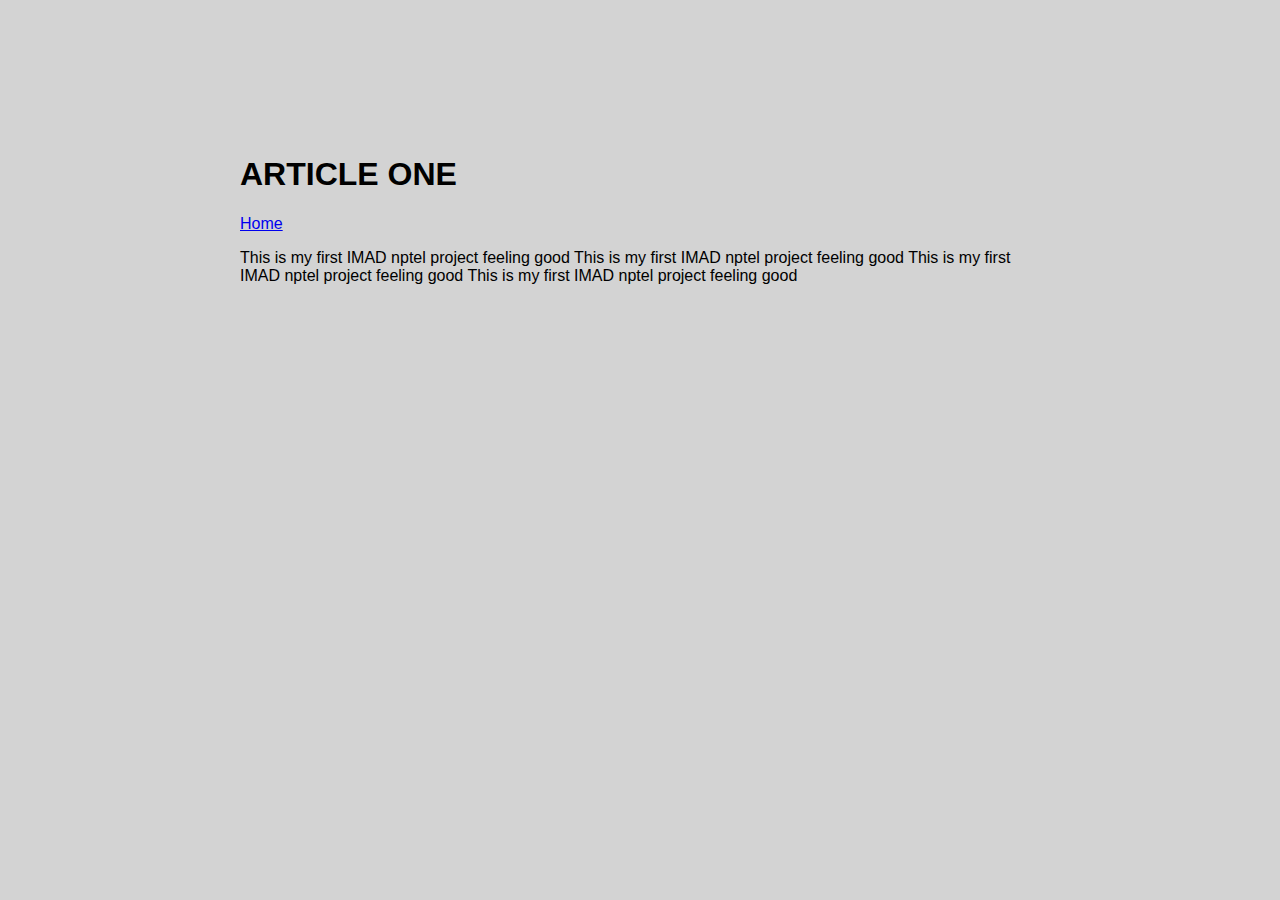
<file: article1.html>
<html>
    <head>
        <title>
            Article-One Abhishek Gaikwad
        </title>
        <link href="/ui/style.css" rel="stylesheet" />
        <meta name="viewport" content="width=device-width, initial-scale=1 " />
    </head>
    
    <body>
        <div class="main">
            <h1>
                ARTICLE ONE
            </h1>
            
            <a href="/">
                Home
            </a>
            <div>
                <p>
                    This is my first IMAD nptel project feeling good This is my first IMAD nptel project feeling good This is my first IMAD nptel project feeling good This is my first IMAD nptel project feeling good
                </p>
            </div>
        </div>
    </body>
</html>
</file>
<file: ui/style.css>
body {
    font-family: sans-serif;
    background-color: lightgrey;
    margin-top: 75px;
}

.center {
    text-align: center;
}

.text-big {
    font-size: 300%;
}

.bold {
    font-weight: bold;
}

.img-medium {
    height: 200px;
}

.main {
    max-width : 800px;
    margin:0 auto;
    font-family: sans-serif;
    padding-top: 60px;
    padding-left: 20px;
    padding-right: 20px;
}
</file>
